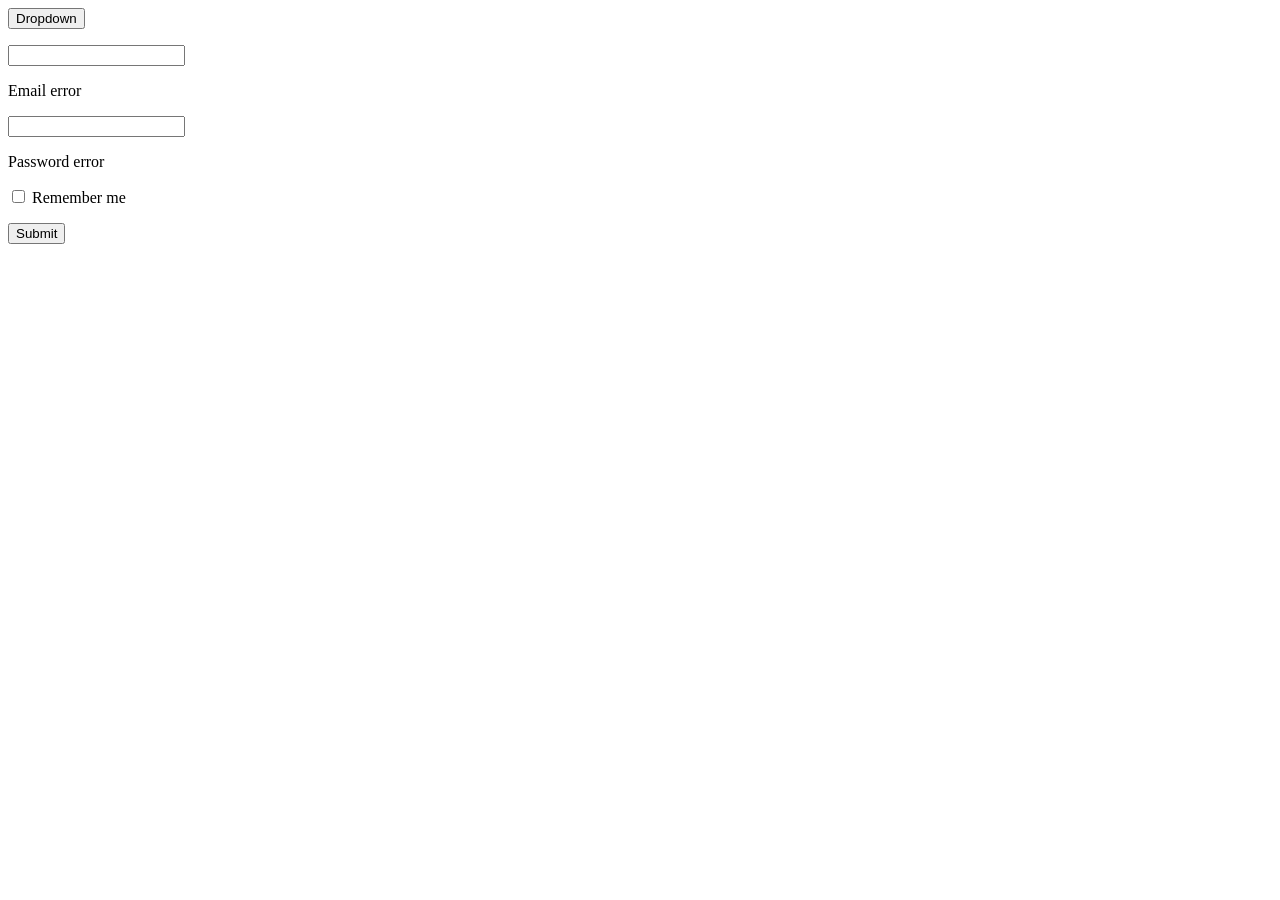
<file: target/SpringTwoWebSite/WEB-INF/views/index.html>
<!DOCTYPE html>
<html xmlns:th="http://www.thymeleaf.org">

    <head th:replace="head :: frag(title='Auth',
                            links = 'css/start_page.css',
                            scripts=${new String[]{'/js/jquery-3.2.1.js','js/common/form_reset.js','js/common/change_lang.js'}})">
    </head>

    <body>
    <div id = "allForms">

        <div class="lang">
            <button class="langbtn" th:text="#{lang.ru}">Dropdown</button>
            <div class="lang-content">
                <a th:href="'?lang=' + #{lang.ru}" th:text="#{lang.ru}"></a>
                <a th:href="'?lang=' + #{lang.en}" th:text="#{lang.en}"></a>
            </div>
        </div>

        <div id = "authentication">

            <!--<form th:action = "${(#mvc.url('SC#loginPost')).build()}" th:object="${loginForm}" method="post" id = "form" th:accept-charset="utf-8">-->
            <form th:action = "@{/login}" th:object="${loginForm}" method="post" id = "form" th:accept-charset="utf-8">


                <p>
                    <input type="text" th:field="*{username}"
                       th:class="text" th:placeholder="#{label.email}"/>
                </p>
                <div th:if="${#fields.hasErrors('username')}">
                    <p th:each="err : ${#fields.errors('username')}"
                        th:text="${err}">Email error
                    </p>
                </div>


                <p>
                <input type="password" th:field="*{password}"
                       th:class="text" th:placeholder="#{label.password}"/></p>
                <div th:if="${#fields.hasErrors('password')}">
                    <p th:each="err : ${#fields.errors('password')}"
                       th:text="${err}">Password error
                    </p>
                </div>

                <input id="remember_me" name="remember-me" type="checkbox"/>
                <label for="remember_me" class="inline">Remember me</label>

                <p><input type="submit" th:value="#{label.sign_in}" th:class="button"/></p>

            </form>

            <p><div id="registration"
                 th:include="form_btn :: form_btn_meth(controller='SC#',method='registration',btnValue=#{label.sign_up})" >
            </div></p>

            <!--<p th:if="${logErr == true}" th:text="#{error.login}"></p>-->

            <p th:text="${error}"></p>

            <p th:text="${msg}"></p>

            <p th:text="${update_message}"></p>

            <p th:if="${item_not_found_error != null}" th:text="${item_not_found_error}"></p>

        </div>

    </div>

    <th:block th:replace="bottom :: bottom"></th:block>

    </body>

</html>
</file>
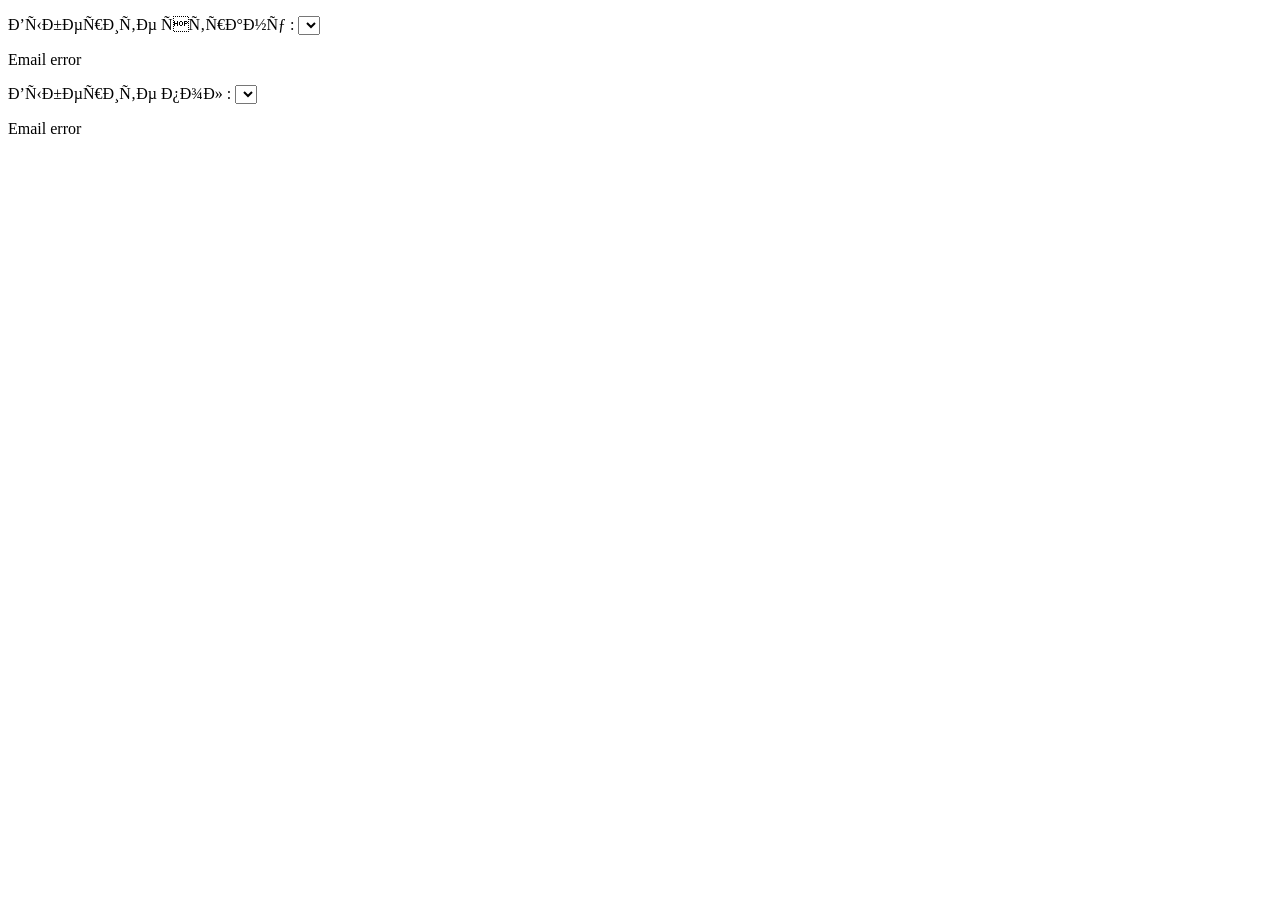
<file: target/SpringTwoWebSite/WEB-INF/views/user_dop_data.html>
<!DOCTYPE html>
<html xmlns:th="http://www.thymeleaf.org">

    <body th:fragment="dop_data(countries)" th:accept-charset="utf-8">

        <p>Выберите страну :  <select th:field="*{country}">
            <option th:each="countryOne : ${countries}"
                    th:value="${countryOne.id}"
                    th:text="${countryOne.name}"></option>
        </select></p>
        <div th:if="${#fields.hasErrors('country')}">
            <p th:each="err : ${#fields.errors('country')}"
               th:text="${err}" th:class="error">Email error
            </p>
        </div>

        <p>Выберите пол : <select th:field="*{gender}">
            <option th:each="gender : ${genders}"
                    th:value="${gender}"
                    th:text="${gender.value}"></option>
        </select></p>
        <div th:if="${#fields.hasErrors('gender')}">
            <p th:each="err : ${#fields.errors('gender')}"
               th:text="${err}" th:class="error">Email error
            </p>
        </div>

    </body>
</html>
</file>
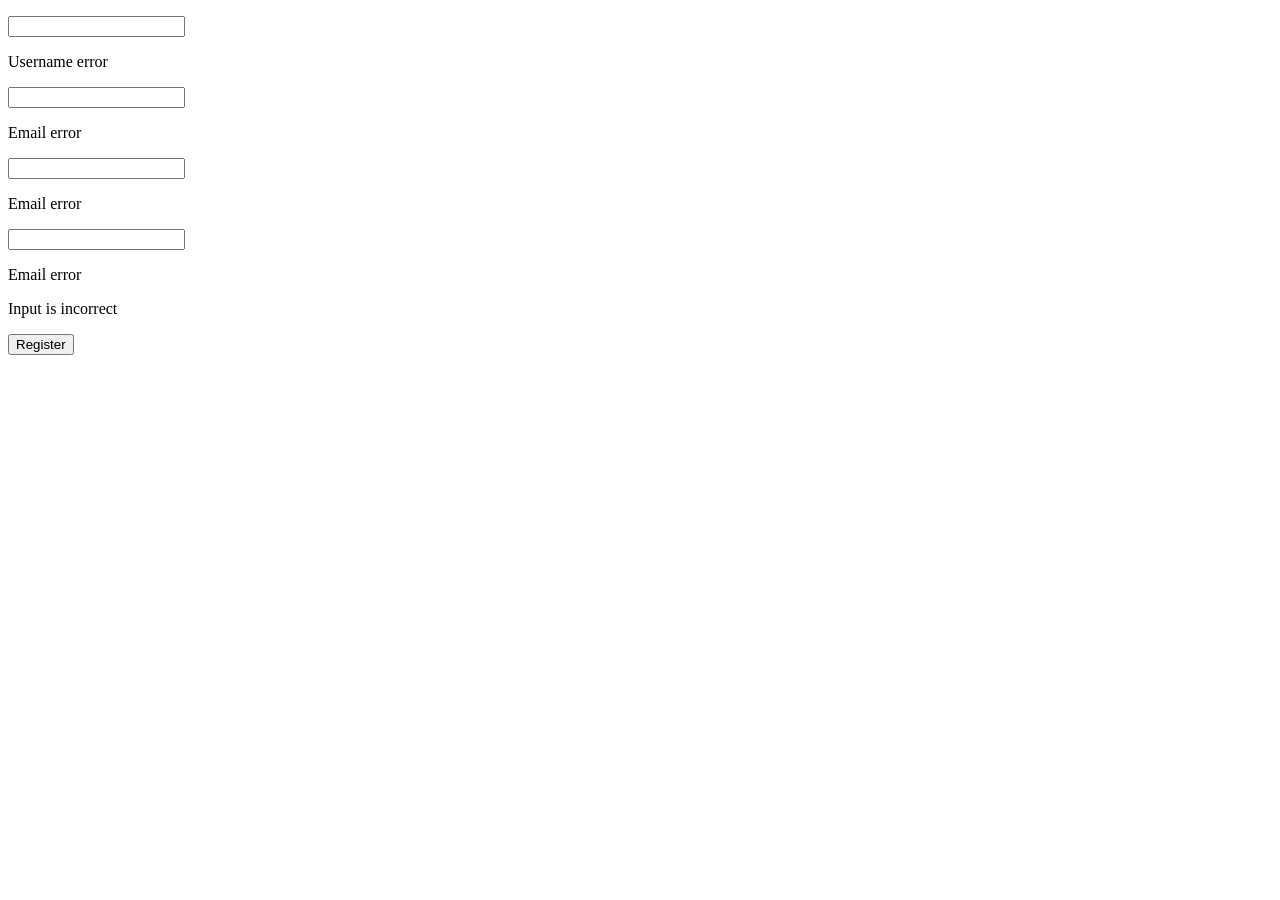
<file: target/SpringTwoWebSite/WEB-INF/views/main/registration.html>
<!DOCTYPE html>
<html xmlns:th="http://www.thymeleaf.org">

<head th:replace="head :: frag(title='Registration',links = 'css/registration.css',scripts='js/common/form_reset.js')"> </head>

<body>

    <th:block>


    <div id = "registration_div">

        <div id = "registration_form">

            <form th:action = "${(#mvc.url('SC#registrationPost')).build()}" method="POST" th:object="${registrationForm}">

                <p>
                    <input type="text" th:field="*{username}" autocomplete="of"
                           th:class="text" th:placeholder="#{label.email}"/>
                </p>
                <div th:if="${#fields.hasErrors('username')}">
                    <p th:each="err : ${#fields.errors('username')}"
                       th:text="${err}" th:class="error">Username error
                    </p>
                </div>

                <p>
                    <input type="text" th:field="*{usernameReal}" autocomplete="of"
                           th:class="text" th:placeholder="#{label.usernameReal}"/>
                </p>
                <div th:if="${#fields.hasErrors('usernameReal')}">
                    <p th:each="err : ${#fields.errors('usernameReal')}"
                       th:text="${err}" th:class="error">Email error
                    </p>
                </div>

                <p>
                    <input type="password" th:field="*{password}" autocomplete="of"
                           th:class="text" th:placeholder="#{label.password}"/>
                </p>
                <div th:if="${#fields.hasErrors('password')}">
                    <p th:each="err : ${#fields.errors('password')}"
                       th:text="${err}" th:class="error">Email error
                    </p>
                </div>

                <p>
                    <input type="password" th:field="*{passwordRepeat}" autocomplete="of"
                           th:class="text" th:placeholder="#{label.confirm_password}"/>
                </p>
                <div th:if="${#fields.hasErrors('passwordRepeat')}">
                    <p th:each="err : ${#fields.errors('passwordRepeat')}"
                       th:text="${err}" th:class="error">Email error
                    </p>
                </div>

                <div th:if="${#fields.hasErrors('global')}">
                    <p th:each="err : ${#fields.errors('global')}" th:text="${err}" th:class="error">Input is incorrect</p>
                </div>

                <div th:replace="user_dop_data :: dop_data(countries = ${countries})"></div>

                <input type="submit" value="Register" class="button"/>

            </form>

        </div>

    </div>

    </th:block>

</body>

</html>
</file>
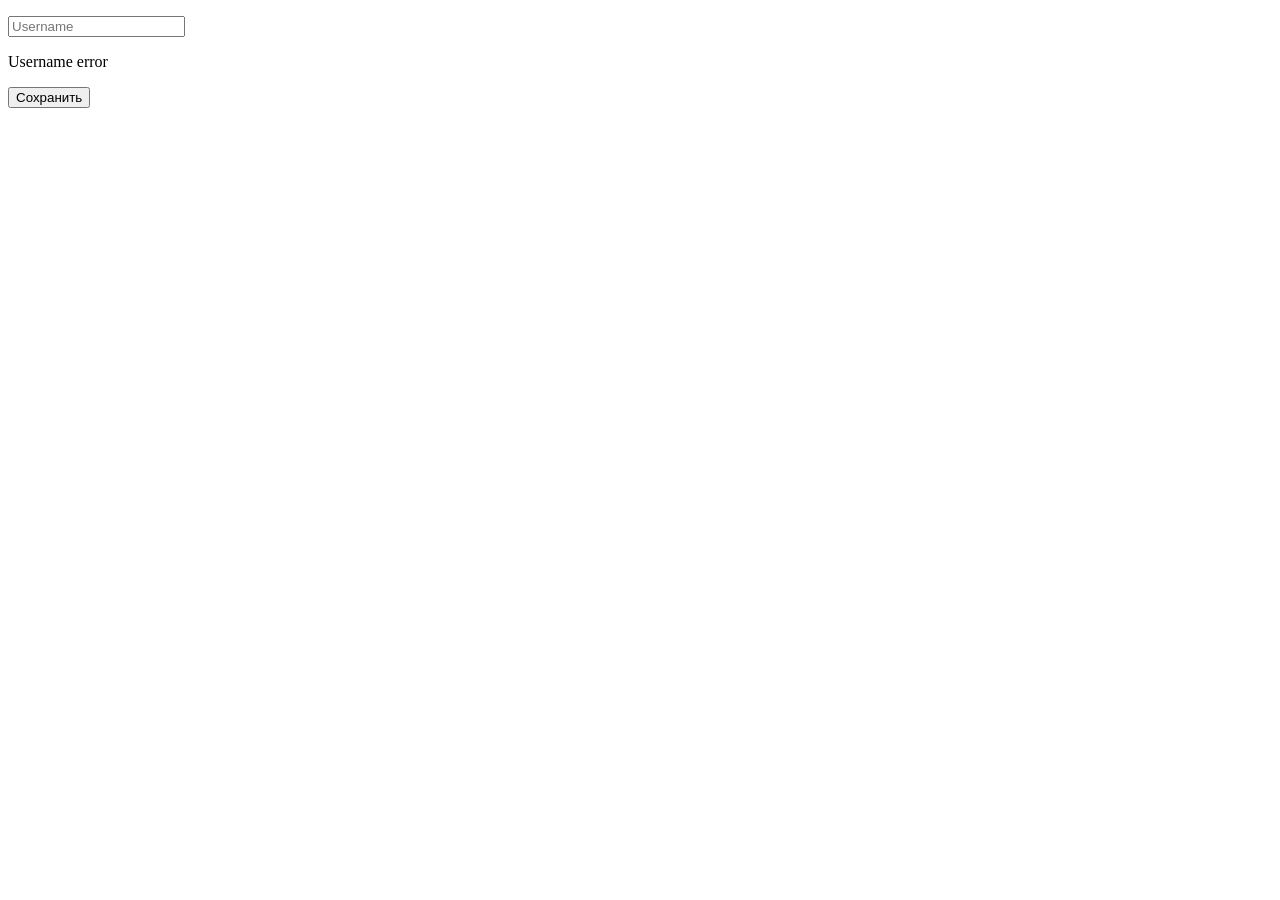
<file: target/SpringTwoWebSite/WEB-INF/views/user/change_personal.html>
<!DOCTYPE html>
<html xmlns:th="http://www.thymeleaf.org">

<head th:replace="head :: frag(
                    title='Change Personal',
                    links = 'css/registration.css',
                    scripts = ~{})">
</head>

<body>

<!--<c:set var="user" scope="session" value="${sessionScope.current_user}"/>
<c:set var="countries" scope="session" value="${sessionScope.countries}"/>-->

<div id = "registration_div">

    <div id = "registration_form">

        <form th:action = "${(#mvc.url('UC#changePersonalPost')).build()}" method="post" id = "form" th:object="${userChangeForm}">
            <p><input type="text" name="usernameReal" placeholder="Username"
                      class="text" th:value="${userChangeForm.usernameReal}"  autocomplete="off"/></p>
            <div th:if="${#fields.hasErrors('usernameReal')}">
                <p th:each="err : ${#fields.errors('usernameReal')}"
                   th:text="${err}" th:class="error">Username error
                </p>
            </div>

            <div th:replace="user_dop_data :: dop_data(countries = ${countries})"></div>

            <input type="submit" value="Сохранить" class="button">

        </form>

    </div>

</div>

</body>

</html>
</file>
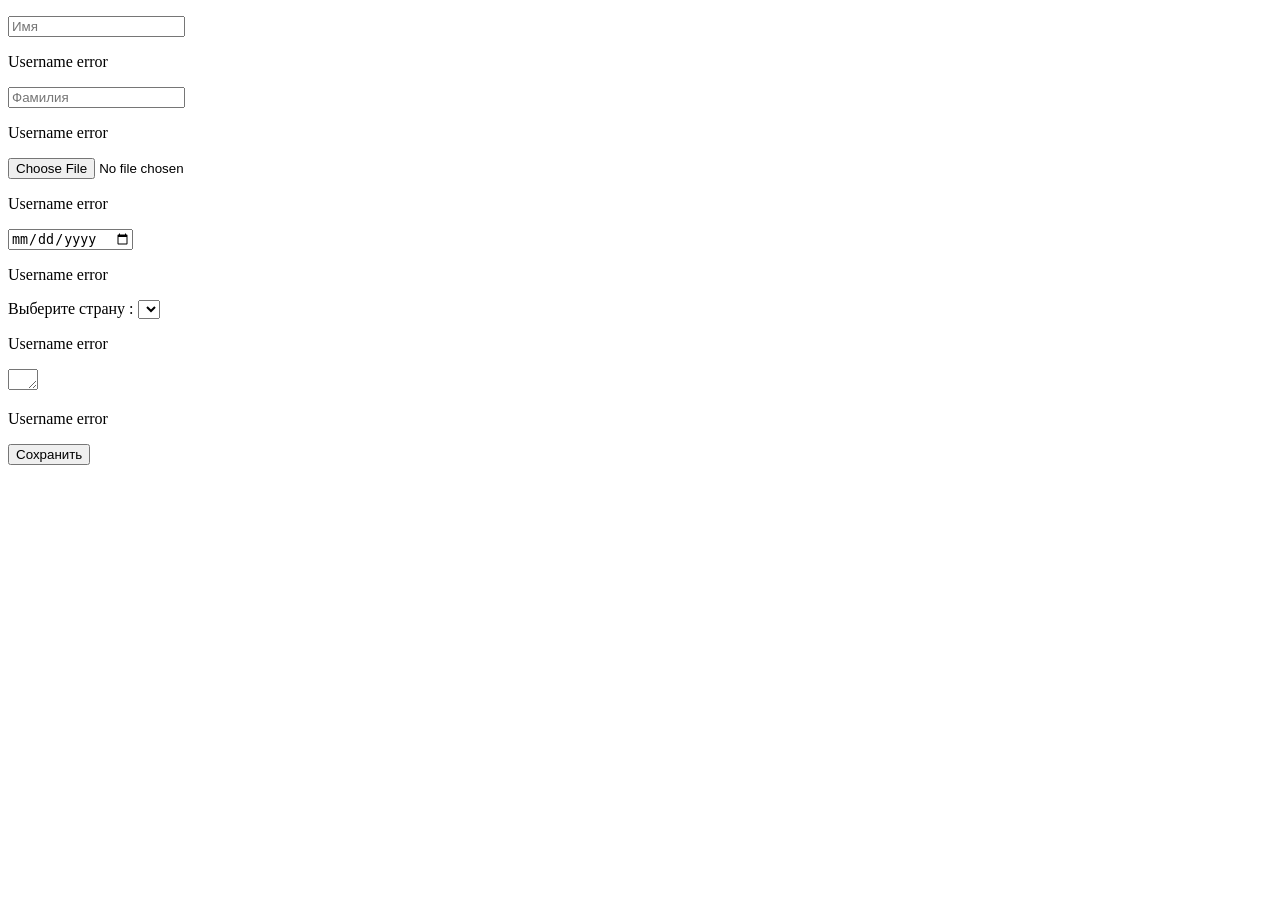
<file: src/main/webapp/WEB-INF/views/addInstance/addAuthor.html>
<!DOCTYPE html>
<html xmlns="http://www.w3.org/1999/xhtml"
      xmlns:th="http://www.thymeleaf.org"
      xmlns:sec="http://www.thymeleaf.org/thymeleaf-extras-springsecurity3">


<head th:replace="head :: frag(
                    title='add_actor',
                    links = 'css/add_people.css',
                    scripts=~{})">

</head>


<body>

<th:block sec:authorize="hasRole('ADMIN')">

<div id = "registration_div">

    <div id = "registration_form">



        <form th:action = "${(#mvc.url('AC#addAuthorPost')).build()}" method="post" id = "form"
              enctype="multipart/form-data"  th:object="${author}">

            <p><input type="text" placeholder="Имя" class="text" th:field="*{name}" /> </p>
            <div th:if="${#fields.hasErrors('name')}">
                <p th:each="err : ${#fields.errors('name')}"
                   th:text="${err}" th:class="error">Username error
                </p>
            </div>
            <p><input type="text" placeholder="Фамилия" class="text" th:field="*{surname}"/> </p>
            <div th:if="${#fields.hasErrors('surname')}">
                <p th:each="err : ${#fields.errors('surname')}"
                   th:text="${err}" th:class="error">Username error
                </p>
            </div>
            <p><input type="file"
                      accept="image/jpeg,image/png" th:field="*{photo}"/></p>
            <div th:if="${#fields.hasErrors('photo')}">
            <p th:each="err : ${#fields.errors('photo')}"
               th:text="${err}" th:class="error">Username error
            </p>
             </div>
            <p><input type = "date" placeholder="Дата рождения" class="text"  th:field="*{birthday}"/></p>
            <div th:if="${#fields.hasErrors('birthday')}">
                <p th:each="err : ${#fields.errors('birthday')}"
                   th:text="${err}" th:class="error">Username error
                </p>
            </div>
            <p th:text="${photo_error}"></p>
            <p>Выберите страну : <select th:field="*{motherland}" >

            <th:block th:each="country:${countries}">
                <th:block th:if="${author.motherland != null}">
                    <th:block th:if="${(author.motherland.id == null) and (country.id == 1)}">
                        <option selected th:value="${country.id}" th:text="${country.name}"></option>
                    </th:block>

                    <th:block th:if="${country.id == author.motherland.id}">
                        <option selected th:value="${author.motherland.id}" th:text="${country.name}"></option>
                    </th:block>

                </th:block>

                <th:block th:unless="${author.motherland != null}">
                    <option th:value="${country.id}" th:text="${country.name}"></option>
                </th:block>

            </th:block>
            </select></p>
            <div th:if="${#fields.hasErrors('motherland')}">
                <p th:each="err : ${#fields.errors('motherland')}"
                   th:text="${err}" th:class="error">Username error
                </p>
            </div>
            <p><textarea id="description" rows="1" cols="1" name="actor_description"
            placeholder="Описание фильма" maxlength="1000"
             th:field="*{description}"
            th:text="${author.description}">
            </textarea></p>
            <div th:if="${#fields.hasErrors('description')}">
                <p th:each="err : ${#fields.errors('description')}"
                   th:text="${err}" th:class="error">Username error
                </p>
            </div>
            <input type="submit" value="Сохранить" class="button"/>
        </form>

    </div>

</div>

</th:block>


</body>

</html>
</file>
